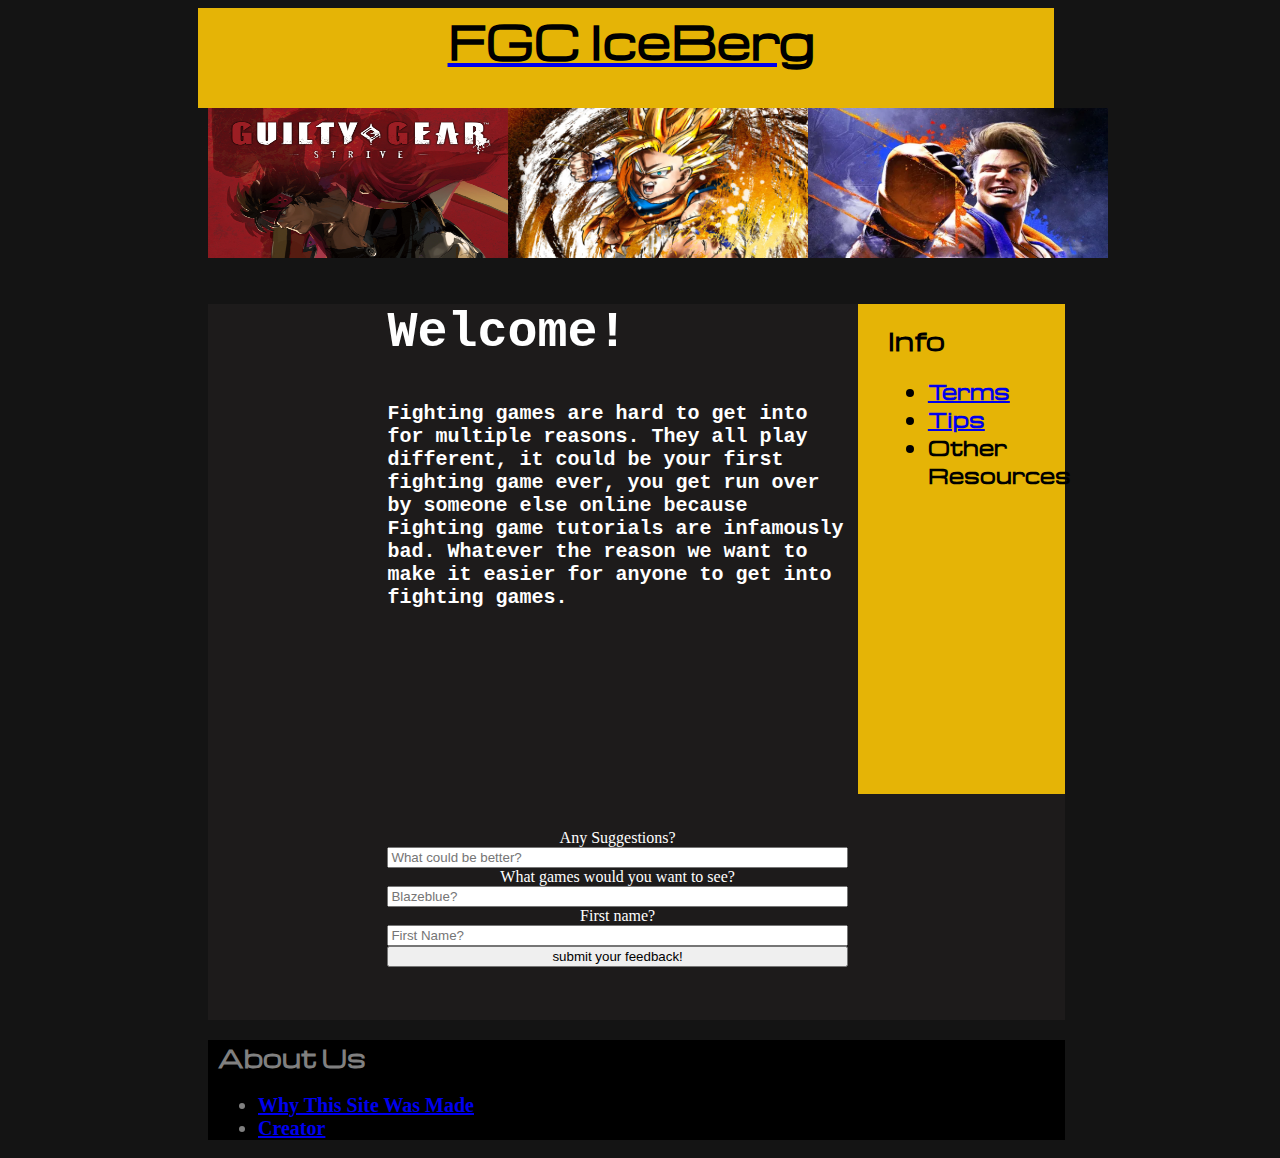
<file: index.html>
<!DOCTYPE html>

<html>

	<head>
		<meta charset="Utf-8">
		<meta name="viewport" content="width=device-width, initial-scale=1.0">

		<link href="css/styles.css" type="text/css" rel="stylesheet"/>

		<link rel="preconnect" href="https://fonts.googleapis.com">
		<link rel="preconnect" href="https://fonts.gstatic.com" crossorigin>
		<link href="https://fonts.googleapis.com/css2?family=Martian+Mono:wght@100..800&display=swap" rel="stylesheet">

	<Title>FGC IceBerg</Title>
	</head>
	
	<body>
		<div>
		<!--includes Company Name and images that act as links to their respective games-->
		<header>
		<a href="index.html"><h1>FGC IceBerg</h1></a>
			<!--Nav with image links-->
			<nav>
				<a href="ggs.html"><img src="pictures/solbadguy.png" width="300" height="150" style="float:left" alt="Guilty Gear Strive"></a>
				<a href="dbfz.html"><img src="pictures/goku.jpg" width="300" height="150"  alt="Dragonball Fighterz"></a>
				<a href="sf6.html"><img src="pictures/luke.webp" width="300" height="150" style="float:right" alt="Street Fighter 6"></a>
			</nav>
		</header>
		<!-- the main section is for the welcoming message-->
		<main>
			<aside>
			<section>
			<h2>Info</h2>
			<ul id="GI">
				<li><a href="terms.html">Terms</a></li>
				<li><a href="tips.html"> Tips</a></li>
				<li>Other Resources</li>
				
			</ul>
			</section>
			</aside>
			<!--Welcome message-->
			<section>
				<article>
				<h2 id="Welcome">Welcome!</h2>
				<p> 
					Fighting games are hard to get into for multiple reasons. They all play different, it could be your first fighting game ever, you get run over by someone else online because Fighting game tutorials are infamously bad. Whatever the reason we want to make it easier for anyone to get into fighting games.
				</p>
				</article>
			</section>
		<form name="Suggestions" action="#" method="get">
			<label for="Feedback" style="color: white;">Any Suggestions?</label>
			<input type="text" id="Feedback" name="Feedback" placeholder="What could be better?">
			
			<label for="Games" style="color: white;">What games would you want to see?</label>
			<input type="text" id="Games" name="Games" placeholder="Blazeblue?">

			<label for="Firstname" style="color: white;"> First name?</label>
			<input type="text" id="Firstname" name="Firstname" placeholder="First Name?">

			<input type="submit" value="submit your feedback!">
 		
		</form>
		</main>
		
		
		<!--About Us Section--> 
		<footer>
			<section>
			<h2>About Us</h2>	
			<ul>
				<li><a href="wtswm.html">Why This Site Was Made</a></li>
				<li><a href="creator.html">Creator</a></li>
			</ul>
			</section>
		</footer>
		</div>
	</body>


</html>
</file>
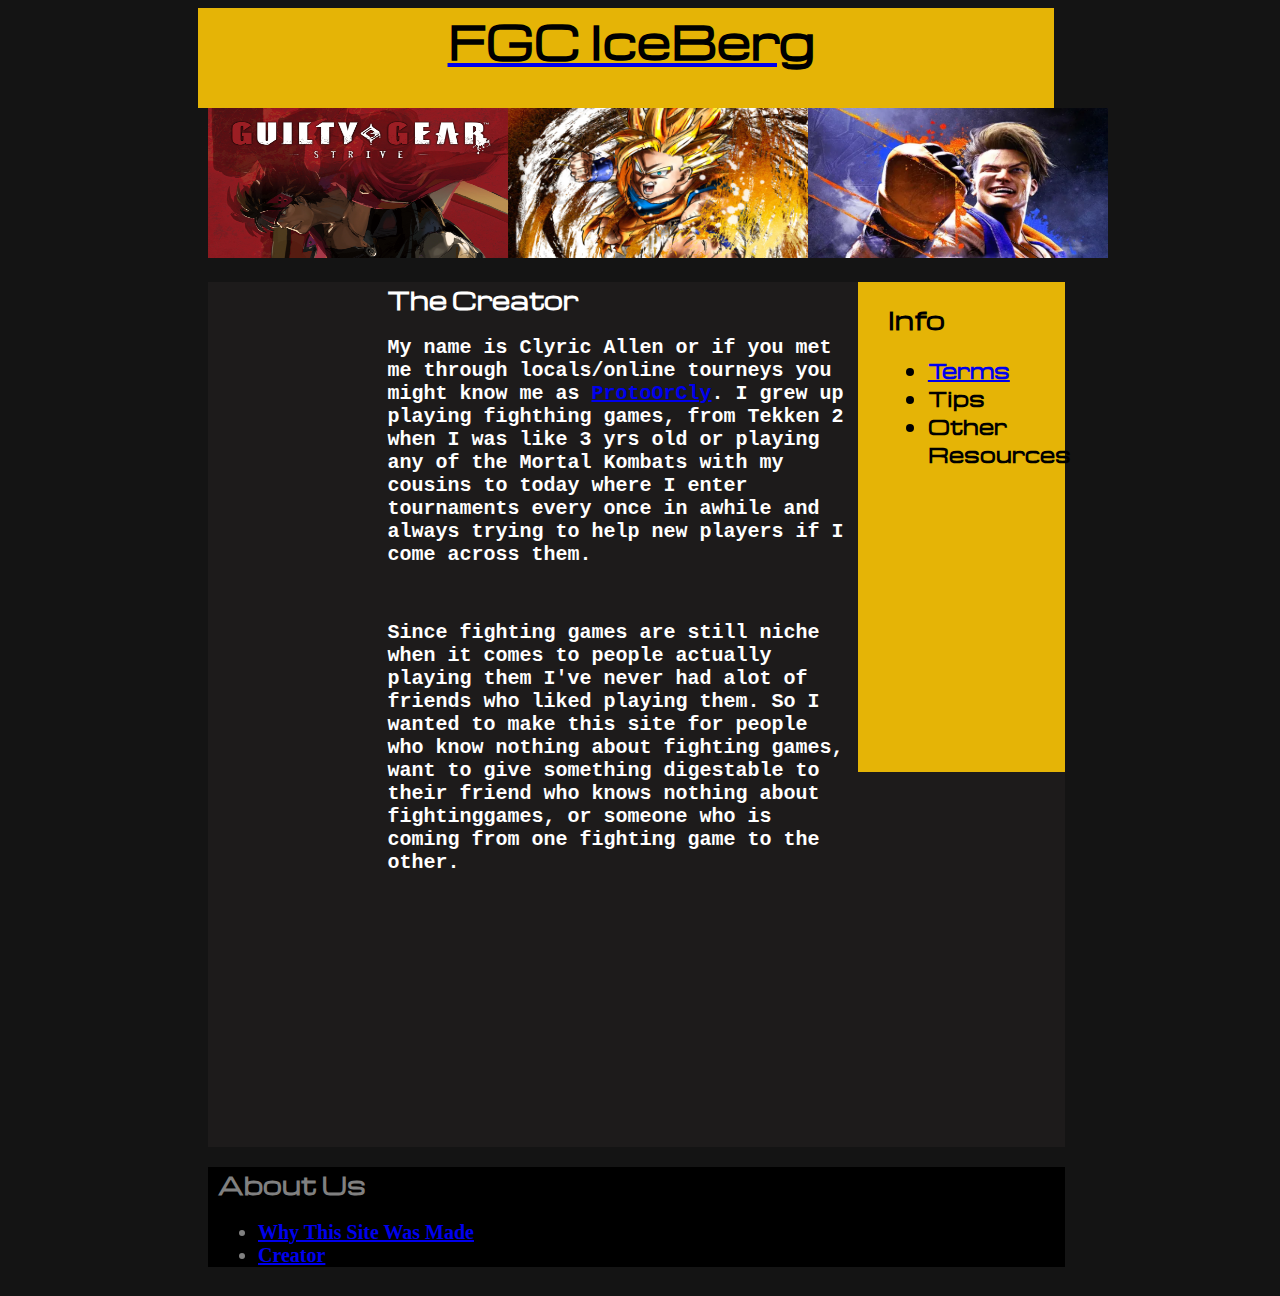
<file: creator.html>
<!DOCTYPE html>
<html lang="en">
<head>
    <meta charset="UTF-8">
    <meta name="viewport" content="width=device-width, initial-scale=1.0">
    <link href="css/styles.css" type="text/css" rel="stylesheet"/>

		<link rel="preconnect" href="https://fonts.googleapis.com">
		<link rel="preconnect" href="https://fonts.gstatic.com" crossorigin>
		<link href="https://fonts.googleapis.com/css2?family=Martian+Mono:wght@100..800&display=swap" rel="stylesheet">

    <title>Creator Info</title>
</head>
<body>
    <div>
		<!--includes Company Name and images that act as links to their respective games-->
		<header>
		<a href="index.html"><h1>FGC IceBerg</h1></a>
			<!--Nav with image links-->
			<nav>
				<a href="ggs.html"><img src="pictures/solbadguy.png" width="300" height="150" style="float:left" alt="Guilty Gear Strive"></a>
				<a href="dbfz.html"><img src="pictures/goku.jpg" width="300" height="150"  alt="Dragonball Fighterz"></a>
				<a href="sf6.html"><img src="pictures/luke.webp" width="300" height="150" style="float:right" alt="Street Fighter 6"></a>
			</nav>
		</header>
		<main>
			<aside>
			<section>
			<h2>Info</h2>
			<ul id="GI">
				<li><a href="terms.html">Terms</a></li>
				<li>Tips</li>
				<li>Other Resources</li>
				
			</ul>
			</section>
			</aside>
            <section>
				<article>
                    <h2>The Creator</h2>
                    <p>My name is Clyric Allen or if you met me through locals/online tourneys you might know me as <a href="https://www.start.gg/user/ec2d2d21/results">ProtoOrCly</a>. I grew up playing fighthing games, from Tekken 2 when I was like 3 yrs old or playing any of the Mortal Kombats with my cousins to today where I enter tournaments every once in awhile and always trying to help new players if I come across them.</p>
                    <br>
                    <p>Since fighting games are still niche when it comes to people actually playing them I've never had alot of friends who liked playing them. So I wanted to make this site for people who know nothing about fighting games, want to give something digestable to their friend who knows nothing about fightinggames, or someone who is coming from one fighting game to the other.  </p>
                </article>
			</section>
            </main>
            <!--About Us Section--> 
		<footer>
			<section>
			<h2>About Us</h2>	
			<ul>
				<li><a href="wtswm.html">Why This Site Was Made</a></li>
				<li><a href="creator.html">Creator</a></li>
			</ul>
			</section>
		</footer>
        </div>

    </body>
</html>
</file>
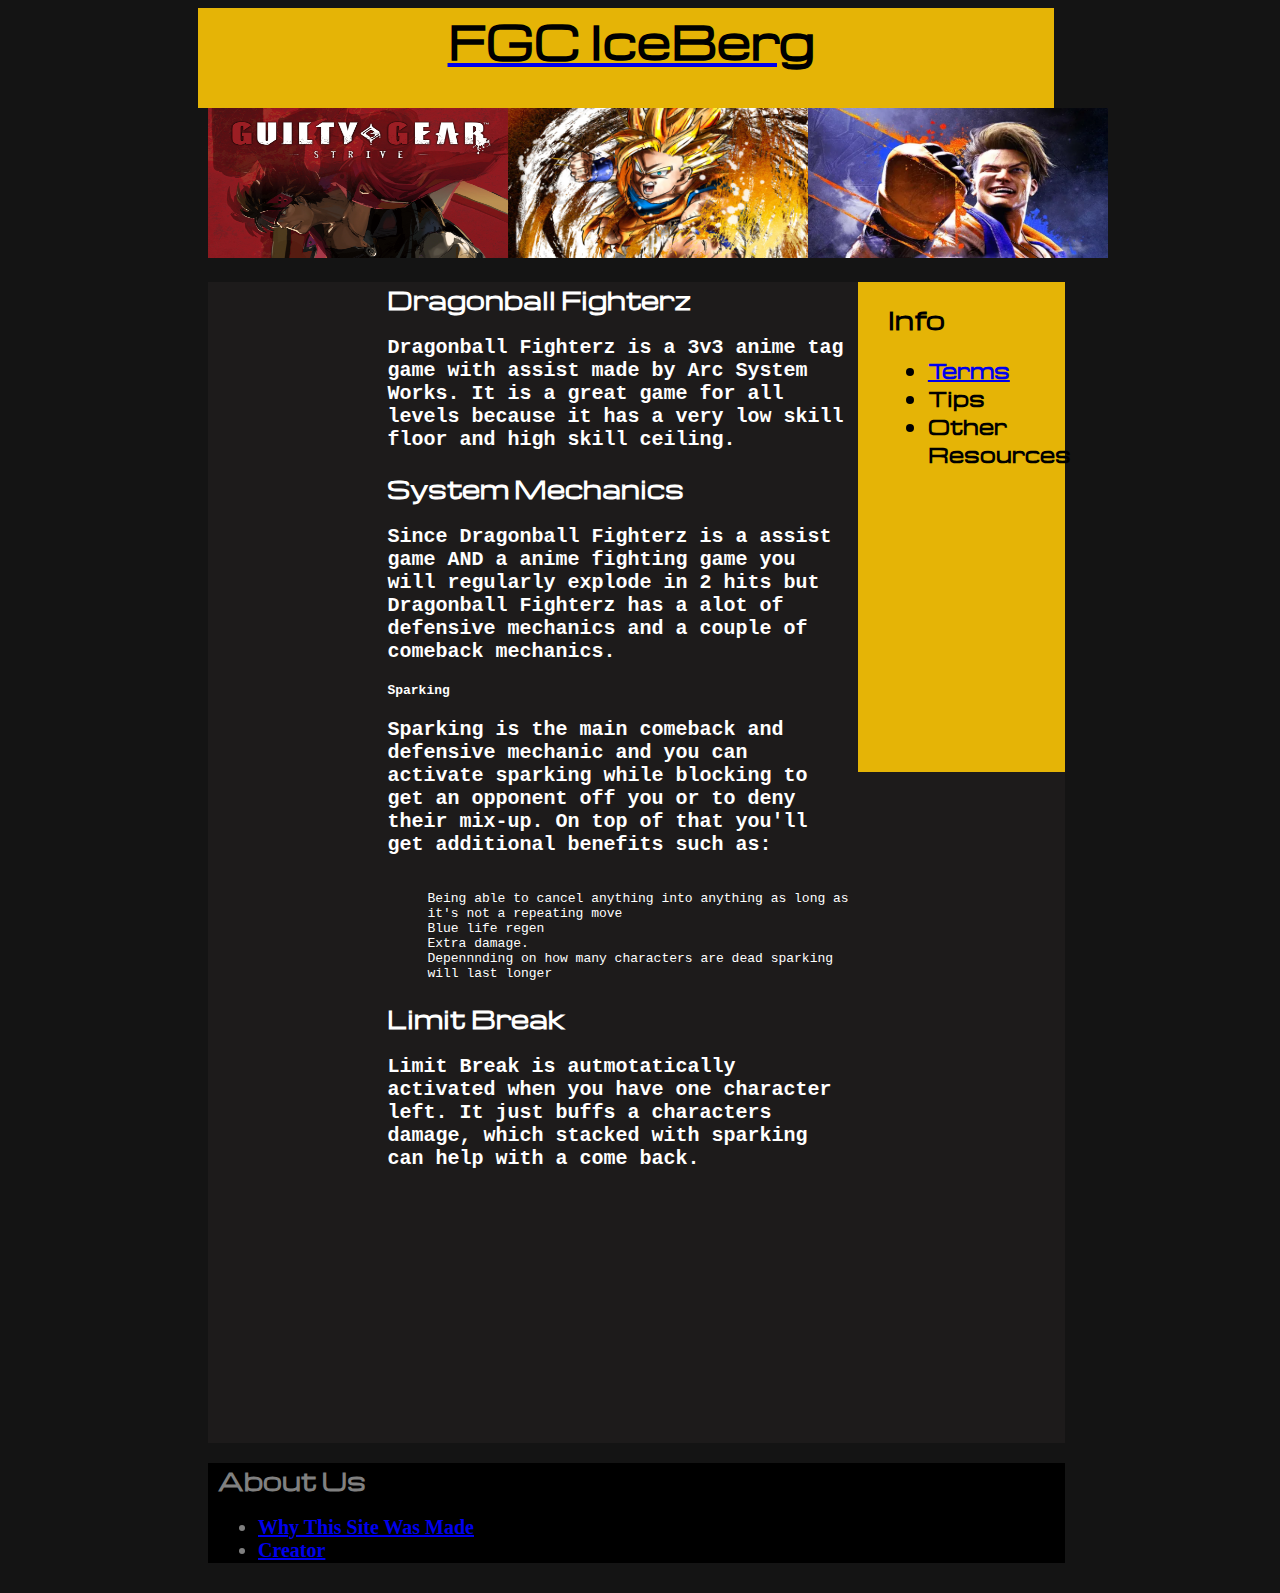
<file: dbfz.html>
<!DOCTYPE html>

<html>

	<head>
		<meta charset="Utf-8">
		<meta name="viewport" content="width=device-width, initial-scale=1.0">

		<link href="css/styles.css" type="text/css" rel="stylesheet"/>

		<link rel="preconnect" href="https://fonts.googleapis.com">
		<link rel="preconnect" href="https://fonts.gstatic.com" crossorigin>
		<link href="https://fonts.googleapis.com/css2?family=Martian+Mono:wght@100..800&display=swap" rel="stylesheet">

	<Title>FGC IceBerg</Title>
	</head>
	<body>
		<div>
		<!--includes Company Name and images that act as links to their respective games-->
		<header>
			<a href="index.html"><h1>FGC IceBerg</h1></a>
			<!--Nav with image links-->
			<nav>
				<a href="ggs.html"><img src="pictures/solbadguy.png" width="300" height="150" style="float:left"></a>
				<a href="dbfz.html"><img src="pictures/goku.jpg" width="300" height="150" style="float:center"></a>
				<a href="sF6.html"><img src="pictures/luke.webp" width="300" height="150" style="float:right"></a>
			</nav>
		</header>
		<!-- the main section for the Dragonball Fighterz page-->
		<main>
			<aside>
			<section>
			<h2>Info</h2>
			<ul id="GI">
				<li><a href="terms.html">Terms</a></li>
				<li>Tips</li>
				<li>Other Resources</li>
				
			</ul>
			</section>
			</aside>
			<article>
				<h2>Dragonball Fighterz</h2>
				<p>Dragonball Fighterz is a 3v3 anime tag game with assist made by Arc System Works. It is a great game for all levels because it has a very low skill floor and high skill ceiling.</p>
				<h2>System Mechanics</h2>
				<p>Since Dragonball Fighterz is a assist game AND a anime fighting game you will regularly explode in 2 hits but Dragonball Fighterz has a alot of defensive mechanics and a couple of comeback mechanics.</p>
				<dt>Sparking</dt>
				<p>Sparking is the main comeback and defensive mechanic and you can activate sparking while blocking to get an opponent off you or to deny their mix-up. On top of that you'll get additional benefits such as:</p>
				<br>
				<dd>Being able to cancel anything into anything as long as it's not a repeating move</dd>
				<dd>Blue life regen</dd>
				<dd>Extra damage.</dd>
				<dd>Depennnding on how many characters are dead sparking will last longer</dd>

				<h2>Limit Break</h2>
				<p>Limit Break is autmotatically activated when you have one character left. It just buffs a characters damage, which stacked with sparking can help with a come back.</p>
			</article>
		</main>
		
		
		<!--About Us Section--> 
		<footer>
			<section>
			<h2>About Us</h2>	
			<ul>
				<li><a href="wtswm.html">Why This Site Was Made</a></li>
				<li><a href="creator.html">Creator</a></li>
			</ul>
			</section>
		</footer>
		</div>
	</body>


</html>
</file>
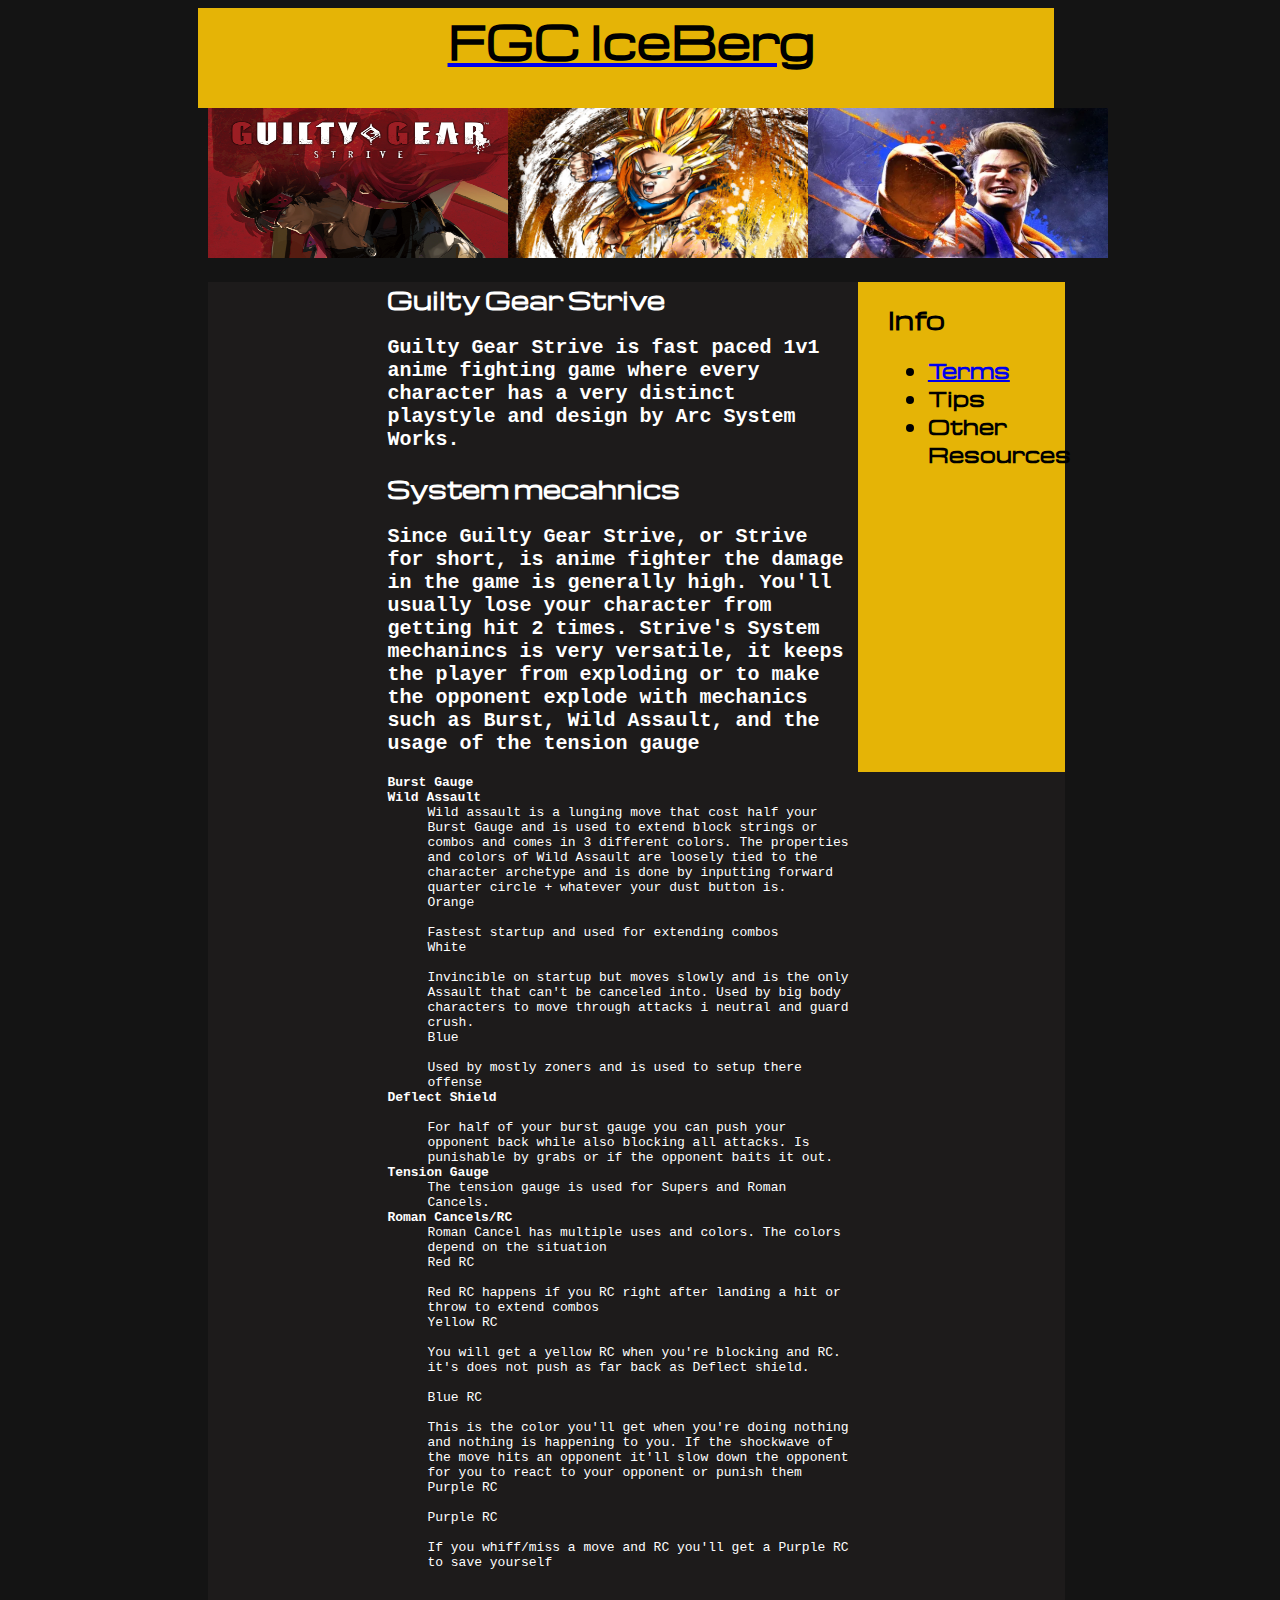
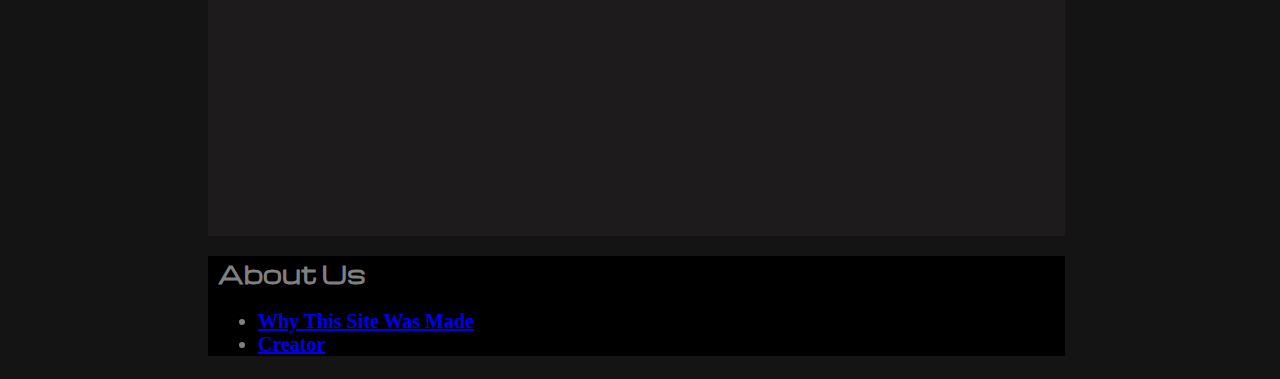
<file: ggs.html>
<!DOCTYPE html>

<html>

	<head>
		<meta charset="Utf-8">
		<meta name="viewport" content="width=device-width, initial-scale=1.0">

		<link href="css/styles.css" type="text/css" rel="stylesheet"/>

		<link rel="preconnect" href="https://fonts.googleapis.com">
		<link rel="preconnect" href="https://fonts.gstatic.com" crossorigin>
		<link href="https://fonts.googleapis.com/css2?family=Martian+Mono:wght@100..800&display=swap" rel="stylesheet">

	<Title>FGC IceBerg</Title>
	</head>
	<body>
		<div>
		<!--includes Company Name and images that act as links to their respective games-->
		<header>
			<a href="index.html"><h1>FGC IceBerg</h1></a>
			<!--Nav with image links-->
			<nav>
				<a href="ggs.html"><img src="pictures/solbadguy.png" width="300" height="150" style="float:left"></a>
				<a href="dbfz.html"><img src="pictures/goku.jpg" width="300" height="150" style="float:center"></a>
				<a href="sf6.html"><img src="pictures/luke.webp" width="300" height="150" style="float:right"></a>
			</nav>
		</header>
		<!-- the main section is for the welcoming message-->
		<main>
			<aside>
			<section>
			<h2>Info</h2>
			<ul id="GI">
				<li><a href="terms.html">Terms</a></li>
				<li>Tips</li>
				<li>Other Resources</li>
				
			</ul>
			</section>
			</aside>
			<section>
				<article>
					<h2>Guilty Gear Strive</h2>
					<p>Guilty Gear Strive is fast paced 1v1 anime fighting game where every character has a very distinct playstyle and design by Arc System Works.</p>

					<h2>System mecahnics</h2>
					<p> Since Guilty Gear Strive, or Strive for short, is anime fighter the damage in the game is generally high. You'll usually lose your character from getting hit 2 times. Strive's System mechanincs is very versatile, it keeps the player from exploding or to make the opponent explode with mechanics such as Burst, Wild Assault, and the usage of the tension gauge</p>

					<dl>
						<dt>Burst Gauge</dt>
						<dt>Wild Assault</dt>
						<dd>Wild assault is a lunging move that cost half your Burst Gauge and is used to extend block strings or combos and comes in 3 different colors. The properties and colors of Wild Assault are loosely tied to the character archetype and is done by inputting forward quarter circle + whatever your dust button is. </dd>

						<dd>Orange</dd>
						<br>
						<dd>Fastest startup and used for extending combos</dd>
						
						<dd>White</dd>
						<br>
						<dd>Invincible on startup but moves slowly and is the only Assault that can't be canceled into. Used by big body characters to move through attacks i neutral and guard crush.</dd>
						
						<dd>Blue</dd>
						<br>
						<dd>Used by mostly zoners and is used to setup there offense</dd>
						
						<dt>Deflect Shield</dt>
						<br>
						<dd>For half of your burst gauge you can push your opponent back while also blocking all attacks. Is punishable by grabs or if the opponent baits it out.</dd>

						<dt>Tension Gauge</dt>
						
						<dd>The tension gauge is used for Supers and Roman Cancels. </dd>

						<dt>Roman Cancels/RC</dt>
						<dd>Roman Cancel has multiple uses and colors. The colors depend on the situation</dd>

						<dd>Red RC</dd>
						<br>
						<dd>Red RC happens if you RC right after landing a hit or throw to extend combos</dd>

						<dd>Yellow RC</dd>
						<br>
						<dd>You will get a yellow RC when you're blocking and RC. it's does not push as far back as Deflect shield.</dd>
						<br>
						
						<dd>Blue RC</dd>
						<br>
						<dd>This is the color you'll get when you're doing nothing and nothing is happening to you. If the shockwave of the move hits an opponent it'll slow down the opponent for you to react to your opponent or punish them</dd>

						<dd>Purple RC</dd>
						<br>
						<dd>Purple RC</dd>
						<br>
						<dd>If you whiff/miss a move and RC you'll get a Purple RC to save yourself</dd>


					</dl>
			
				</article>
			</section>
		</main>
		
		
		<!--About Us Section--> 
		<footer>
			<section>
			<h2>About Us</h2>	
			<ul>
				<li><a href="wtswm.html">Why This Site Was Made</a></li>
				<li><a href="creator.html">Creator</a></li>
			</ul>
			</section>
		</footer>
		</div>
	</body>


</html>
</file>
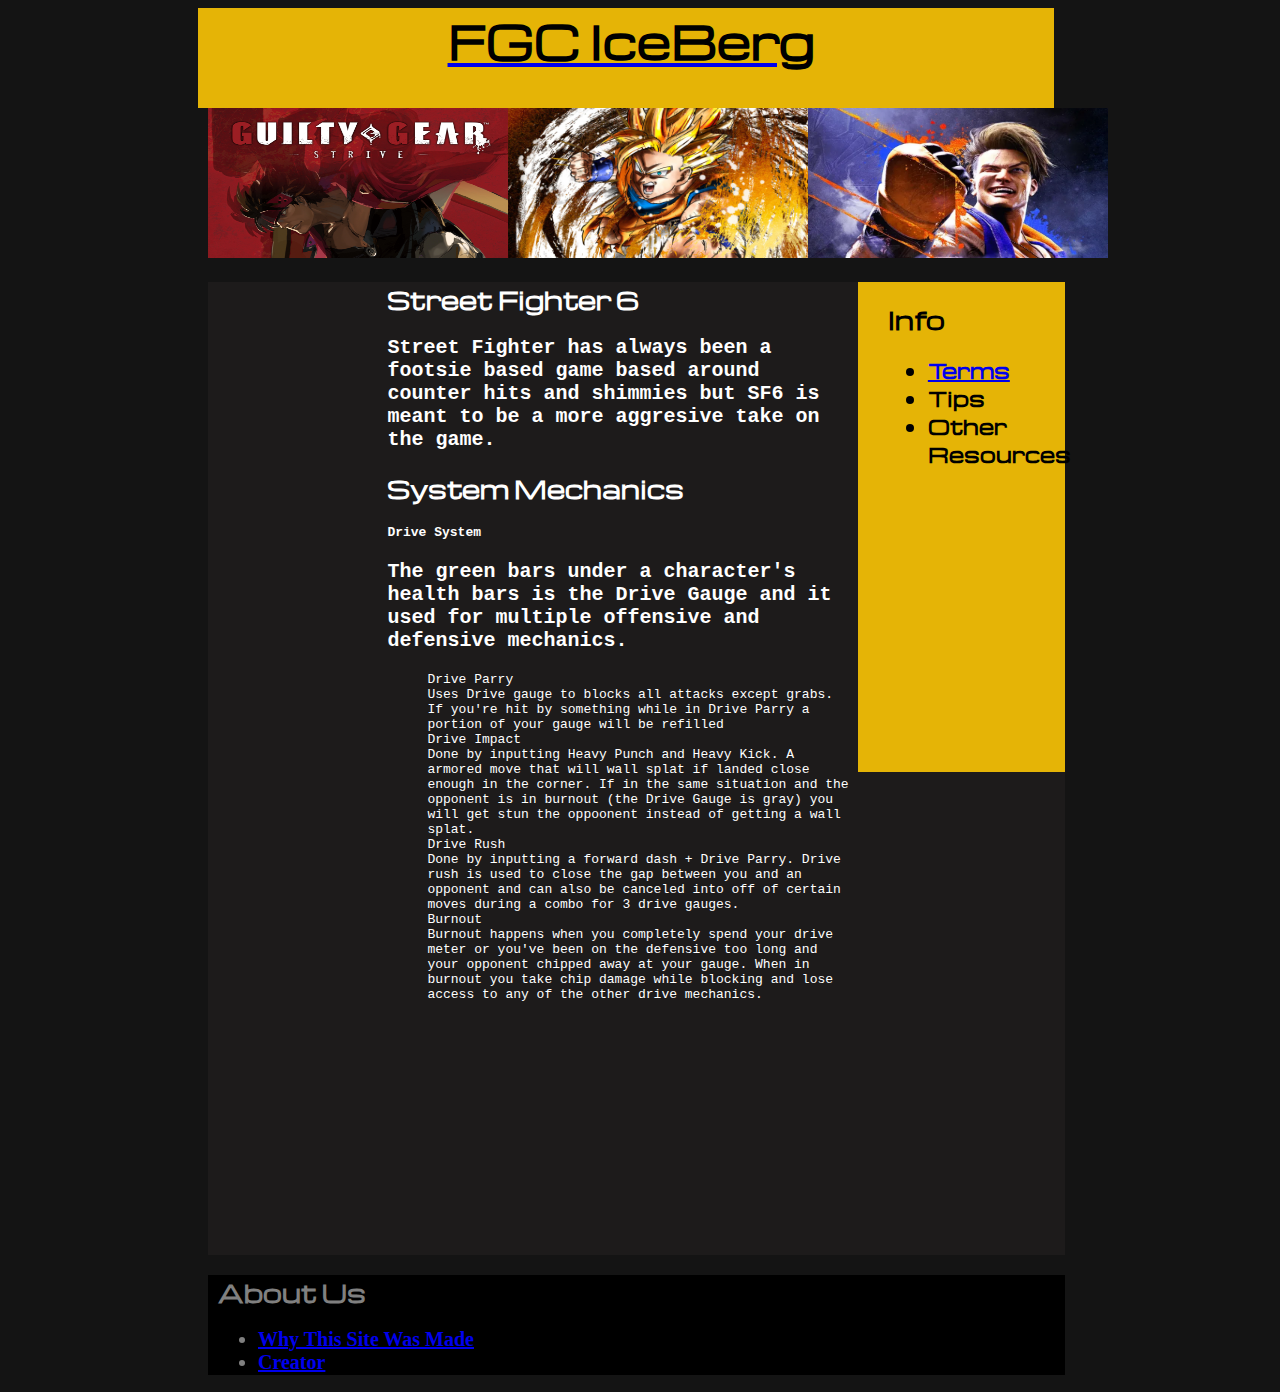
<file: sf6.html>
<!DOCTYPE html>

<html>

	<head>
		<meta charset="Utf-8">
		<meta name="viewport" content="width=device-width, initial-scale=1.0">

		<link href="css/styles.css" type="text/css" rel="stylesheet"/>

		<link rel="preconnect" href="https://fonts.googleapis.com">
		<link rel="preconnect" href="https://fonts.gstatic.com" crossorigin>
		<link href="https://fonts.googleapis.com/css2?family=Martian+Mono:wght@100..800&display=swap" rel="stylesheet">

	<Title>FGC IceBerg</Title>
	</head>
	<body>
		<div>
		<!--includes Company Name and images that act as links to their respective games-->
		<header>
			<a href="index.html"><h1>FGC IceBerg</h1></a>
			<!--Nav with image links-->
			<nav>
				<a href="ggs.html"><img src="pictures/solbadguy.png" width="300" height="150" style="float:left"></a>
				<a href="dbfz.html"><img src="pictures/goku.jpg" width="300" height="150" style="float:center"></a>
				<a href="sf6.html"><img src="pictures/luke.webp" width="300" height="150" style="float:right"></a>
			</nav>
		</header>
		<!-- the main section is for the welcoming message-->
		<main>
			<aside>
			<section>
			<h2>Info</h2>
			<ul id="GI">
				<li><a href="terms.html">Terms</a></li>
				<li>Tips</li>
				<li>Other Resources</li>
				
			</ul>
			</section>
			</aside>
			<article>
				<h2>Street Fighter 6</h2>
				<p>Street Fighter has always been a footsie based game based around counter hits and shimmies but SF6 is meant to be a more aggresive take on the game.</p>
				<h2>System Mechanics</h2>
				<dt>Drive System</dt>
				<p>The green bars under a character's health bars is the Drive Gauge and it used for multiple offensive and defensive mechanics.</p>
				<dd>Drive Parry</dd>
				<dd>Uses Drive gauge to blocks all attacks except grabs. If you're hit by something while in Drive Parry a portion of your gauge will be refilled</dd>

				<dd>Drive Impact</dd>
				<dd>Done by inputting Heavy Punch and Heavy Kick. A armored move that will wall splat if landed close enough in the corner. If in the same situation and the opponent is in burnout (the Drive Gauge is gray) you will get stun the oppoonent instead of getting a wall splat.</dd>

				<dd>Drive Rush</dd>
				<dd>Done by inputting a forward dash + Drive Parry. Drive rush is used to close the gap between you and an opponent and can also be canceled into off of certain moves during a combo for 3 drive gauges.</dd>

				<dd>Burnout</dd>
				<dd>Burnout happens when you completely spend your drive meter or you've been on the defensive too long and your opponent chipped away at your gauge. When in burnout you take chip damage while blocking and lose access to any of the other drive mechanics.</dd>

				<dd></dd>
			</article>
		</main>
		
		
		<!--About Us Section--> 
		<footer>
			<section>
			<h2>About Us</h2>	
			<ul>
				<li><a href="wtswm.html">Why This Site Was Made</a></li>
				<li><a href="creator.html">Creator</a></li>
			</ul>
			</section>
		</footer>
		</div>
	</body>


</html>
</file>
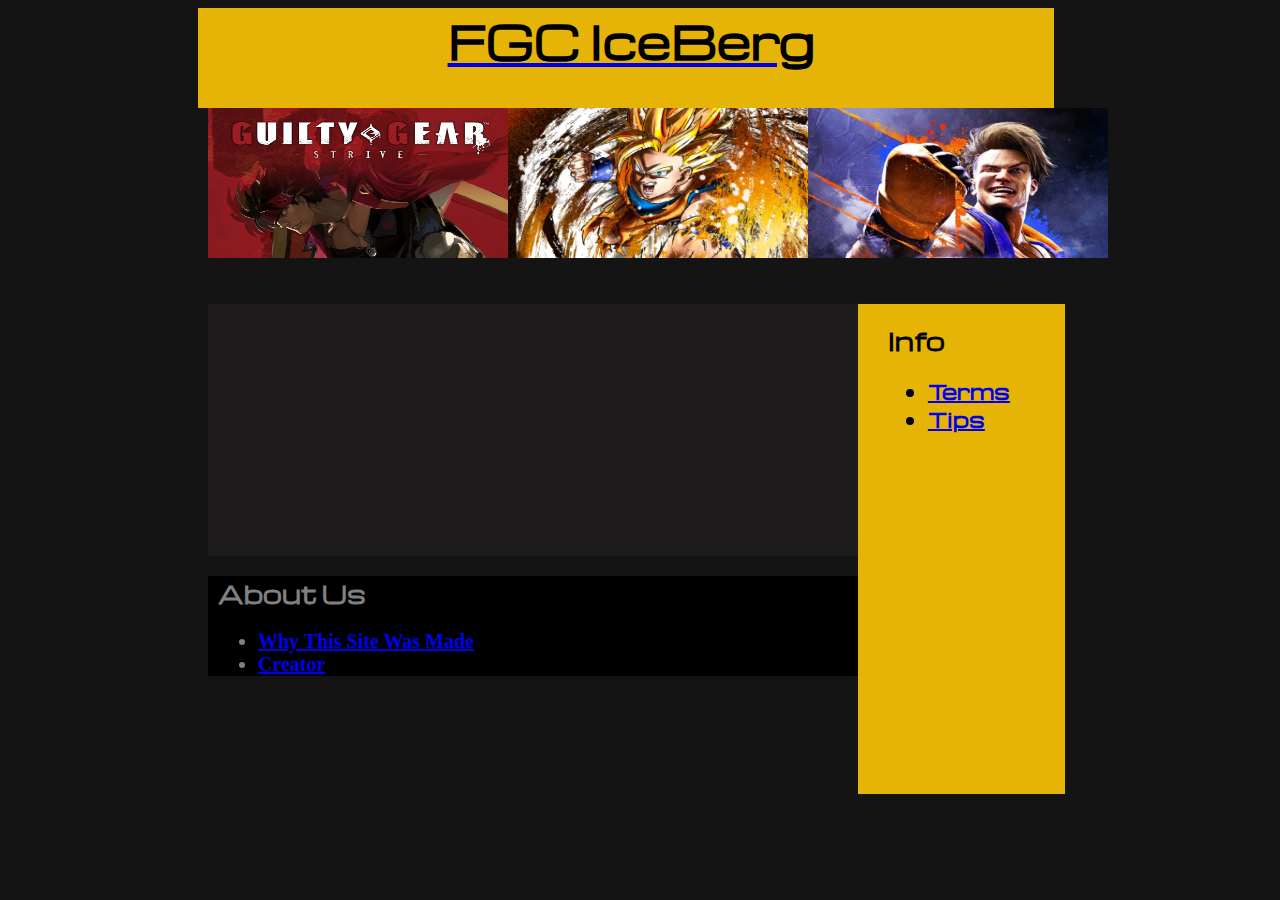
<file: Template.html>
<!DOCTYPE html>

<html>

	<head>
		<meta charset="Utf-8">
		<meta name="viewport" content="width=device-width, initial-scale=1.0">

		<link href="css/styles.css" type="text/css" rel="stylesheet"/>

		<link rel="preconnect" href="https://fonts.googleapis.com">
		<link rel="preconnect" href="https://fonts.gstatic.com" crossorigin>
		<link href="https://fonts.googleapis.com/css2?family=Martian+Mono:wght@100..800&display=swap" rel="stylesheet">

	<Title>FGC IceBerg</Title>
	</head>
	
	<body>
		<div>
		<!--includes Company Name and images that act as links to their respective games-->
		<header>
		<a href="index.html"><h1 id="logo">FGC IceBerg</h1></a>
			<!--Nav with image links-->
			<nav>
				<a href="ggs.html"><img src="pictures/solbadguy.png" height="150" width="300" alt="Guilty Gear Strive"></a>
				<a href="dbfz.html"><img src="pictures/goku.jpg" height="150" width="300" alt="Dragonball Fighterz"></a>
				<a href="sf6.html"><img src="pictures/luke.webp"  height="150" width="300" alt="Street Fighter 6"></a>
			</nav>
		</header>
<!-- the main section is for the welcoming message-->
		<main>
			<aside>
			<section>
			<h2>Info</h2>
			<ul id="GI">
				<li><a href="terms.html">Terms</a></li>
				<li><a href="tips.html"> Tips</a></li>
				
				
			</ul>
			</section>
			</aside>
			<!--Welcome message-->
			<section>
				<article>
<h2 id="Welcome">
</h2>
</article>
			</section>
</main>
		
		
		<!--About Us Section--> 
		<footer>
			<section>
			<h2>About Us</h2>	
			<ul>
				<li><a id="footer" href="wtswm.html">Why This Site Was Made</a></li>
				<li><a id="footer" href="creator.html">Creator</a></li>
			</ul>
			</section>
		</footer>
		</div>
	</body>


</html>
</file>
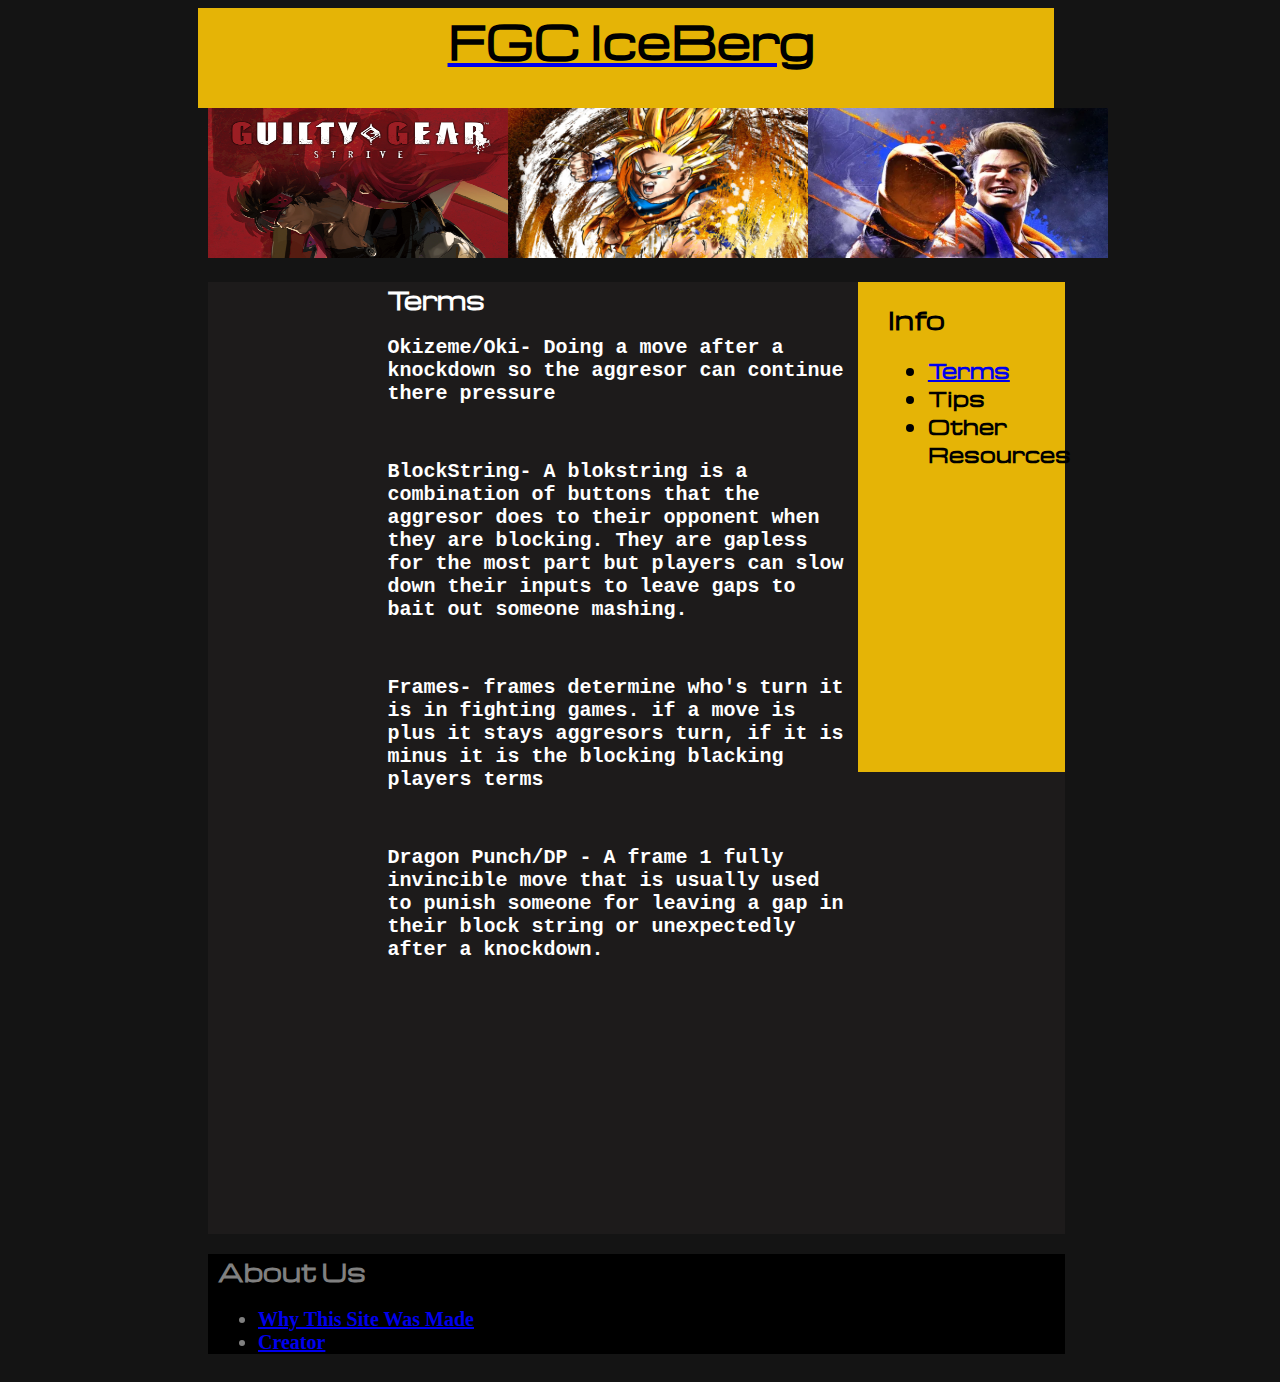
<file: terms.html>
<!DOCTYPE html>

<html>

	<head>
		<meta charset="Utf-8">
		<meta name="viewport" content="width=device-width, initial-scale=1.0">

		<link href="css/styles.css" type="text/css" rel="stylesheet"/>

		<link rel="preconnect" href="https://fonts.googleapis.com">
		<link rel="preconnect" href="https://fonts.gstatic.com" crossorigin>
		<link href="https://fonts.googleapis.com/css2?family=Martian+Mono:wght@100..800&display=swap" rel="stylesheet">

	<Title>FGC IceBerg</Title>
	</head>
	
	<body>
		<div>
		<!--includes Company Name and images that act as links to their respective games-->
		<header>
		<a href="index.html"><h1>FGC IceBerg</h1></a>
			<!--Nav with image links-->
			<nav>
				<a href="ggs.html"><img src="pictures/solbadguy.png" width="300" height="150" style="float:left" alt="Guilty Gear Strive"></a>
				<a href="dbfz.html"><img src="pictures/goku.jpg" width="300" height="150"  alt="Dragonball Fighterz"></a>
				<a href="sf6.html"><img src="pictures/luke.webp" width="300" height="150" style="float:right" alt="Street Fighter 6"></a>
			</nav>
		</header>
		<!-- the main section is for the welcoming message-->
		<main>
			<aside>
			<section>
			<h2>Info</h2>
			<ul id="GI">
				<li><a href="terms.html">Terms</a></li>
				<li>Tips</li>
				<li>Other Resources</li>
				
			</ul>
			</section>
			</aside>
			<!--Welcome message-->
			<section>
				<article>
                    <h2>Terms</h2>
            <p>Okizeme/Oki- Doing a move after a knockdown so the aggresor can continue there pressure</p>
			<br>		
			<p>BlockString- A blokstring is a combination of buttons that the aggresor does to their opponent when they are blocking. They are gapless for the most part but players can slow down their inputs to leave gaps to bait out someone mashing.</p>
			<br>		
       
			<p>Frames- frames determine who's turn it is in fighting games. if a move is plus it stays aggresors turn, if it is minus it is the blocking blacking players terms</p>
			<br>		

			<p>Dragon Punch/DP - A frame 1 fully invincible move that is usually used to punish someone for leaving a gap in their block string or unexpectedly after a knockdown.</p> 
          </pre>

                </article>
			</section>
        </main>
		
		
		<!--About Us Section--> 
		<footer>
			<section>
			<h2>About Us</h2>	
			<ul>
				<li><a href="wtswm.html">Why This Site Was Made</a></li>
				<li><a href="creator.html">Creator</a></li>
			</ul>
			</section>
		</footer>
		</div>
	</body>


</html>
</file>
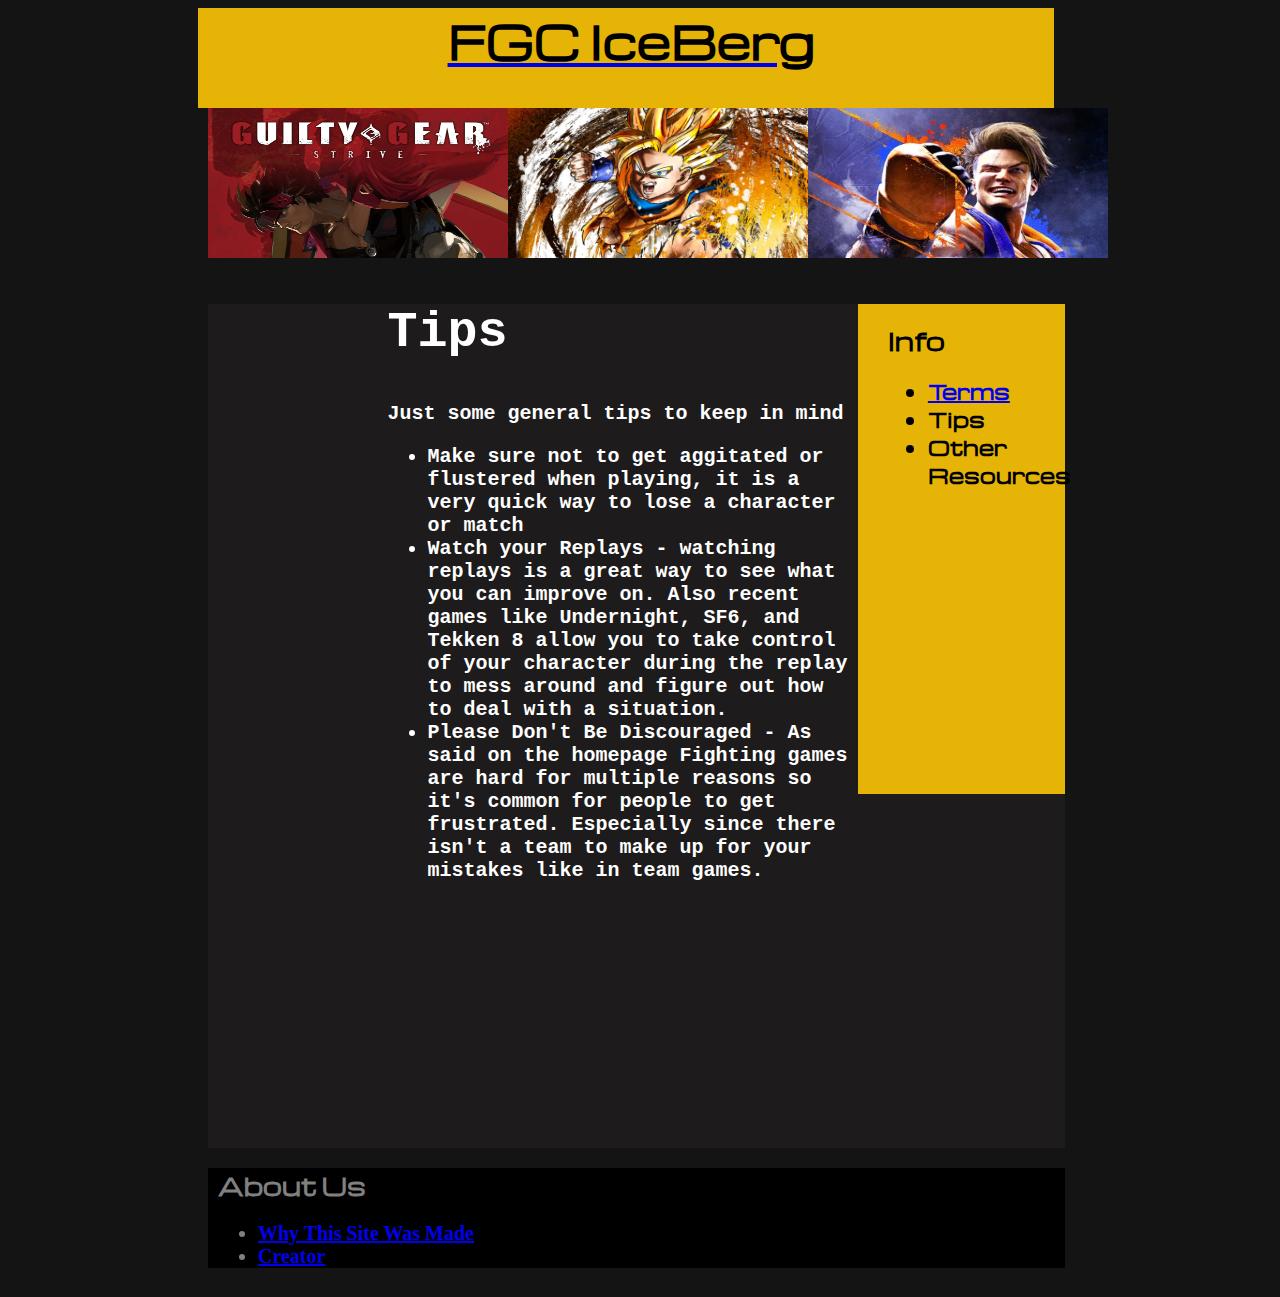
<file: tips.html>
<!DOCTYPE html>

<html>

	<head>
		<meta charset="Utf-8">
		<meta name="viewport" content="width=device-width, initial-scale=1.0">

		<link href="css/styles.css" type="text/css" rel="stylesheet"/>

		<link rel="preconnect" href="https://fonts.googleapis.com">
		<link rel="preconnect" href="https://fonts.gstatic.com" crossorigin>
		<link href="https://fonts.googleapis.com/css2?family=Martian+Mono:wght@100..800&display=swap" rel="stylesheet">

	<Title>Tips</Title>
	</head>
	
	<body>
		<div>
		<!--includes Company Name and images that act as links to their respective games-->
		<header>
		<a href="index.html"><h1>FGC IceBerg</h1></a>
			<!--Nav with image links-->
			<nav>
				<a href="ggs.html"><img src="pictures/solbadguy.png" width="300" height="150" style="float:left" alt="Guilty Gear Strive"></a>
				<a href="dbfz.html"><img src="pictures/goku.jpg" width="300" height="150"  alt="Dragonball Fighterz"></a>
				<a href="sf6.html"><img src="pictures/luke.webp" width="300" height="150" style="float:right" alt="Street Fighter 6"></a>
			</nav>
		</header>
<!-- the main section is for the welcoming message-->
		<main>
			<aside>
			<section>
			<h2>Info</h2>
			<ul id="GI">
				<li><a href="terms.html">Terms</a></li>
				<li>Tips</li>
				<li>Other Resources</li>
			</ul>
			</section>
			</aside>
			<!--Welcome message-->
			<section>
				<article>
                    <h2 id="Welcome">Tips</h2>
                    <p>Just some general tips to keep in mind</p>
                    <ul>
                        <li>Make sure not to get aggitated or flustered when playing, it is a very quick way to lose a character or match</li>
                        <li>Watch your Replays - watching replays is a great way to see what you can improve on. Also recent games like Undernight, SF6, and Tekken 8 allow you to take control of your character during the replay to mess around and figure out how to deal with a situation.</li>
                        <li>Please Don't Be Discouraged - As said on the homepage Fighting games are hard for multiple reasons so it's common for people to get frustrated. Especially since there isn't a team to make up for your mistakes like in team games.</li>
                    </ul>
                </article>
			</section>
</main>
		
		
		<!--About Us Section--> 
		<footer>
			<section>
			<h2>About Us</h2>	
			<ul>
				<li><a href="wtswm.html">Why This Site Was Made</a></li>
				<li><a href="creator.html">Creator</a></li>
			</ul>
			</section>
		</footer>
		</div>
	</body>


</html>
</file>
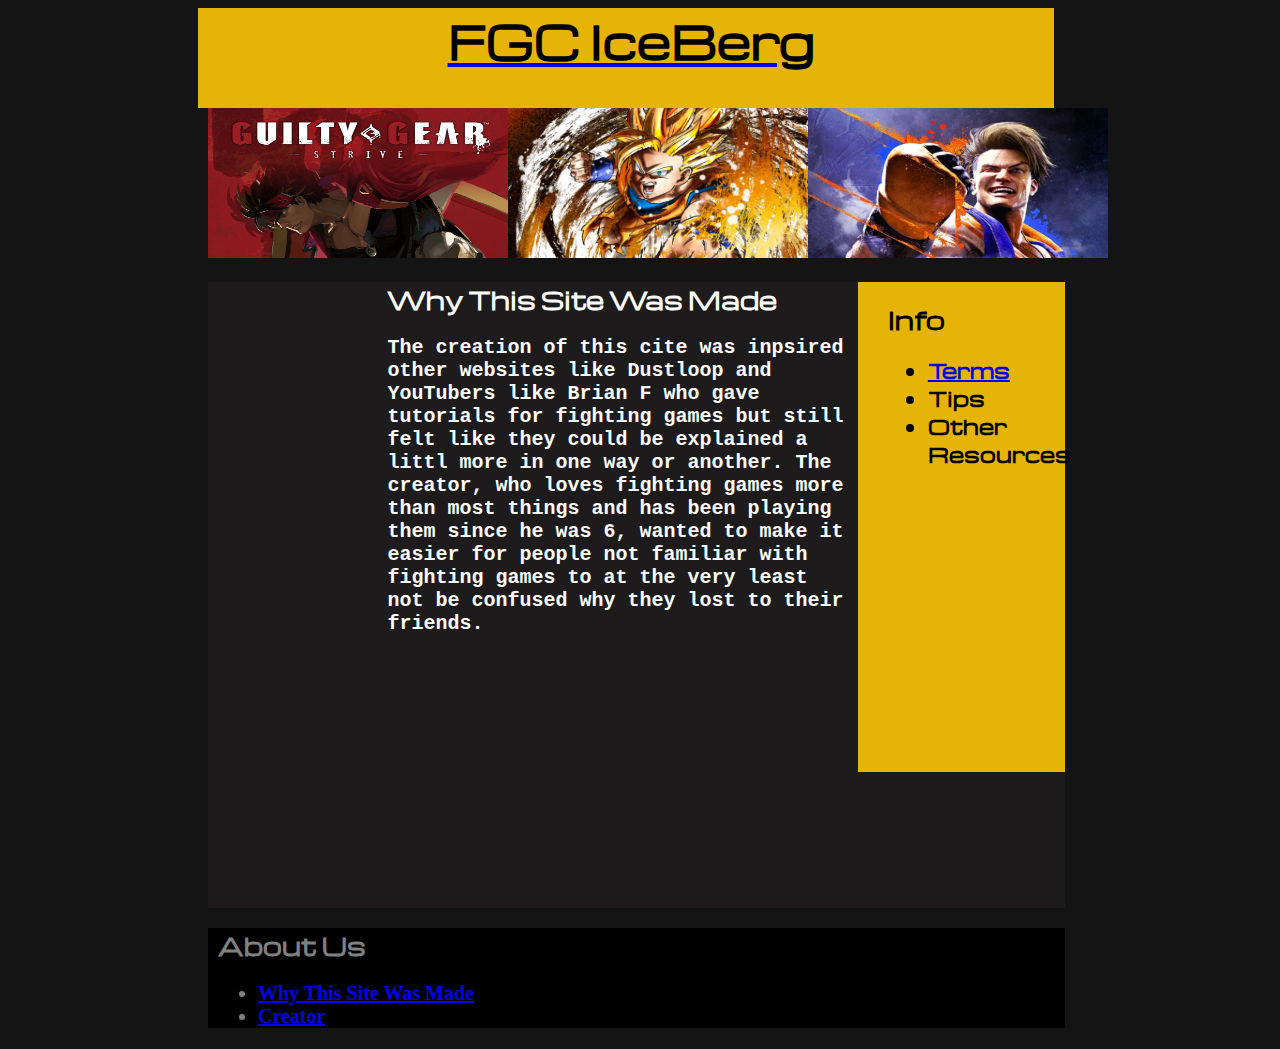
<file: wtswm.html>
<!DOCTYPE html>
<html lang="en">
<head>
    <meta charset="UTF-8">
    <meta name="viewport" content="width=device-width, initial-scale=1.0">
	<link href="css/styles.css" type="text/css" rel="stylesheet"/>

		<link rel="preconnect" href="https://fonts.googleapis.com">
		<link rel="preconnect" href="https://fonts.gstatic.com" crossorigin>
		<link href="https://fonts.googleapis.com/css2?family=Martian+Mono:wght@100..800&display=swap" rel="stylesheet">

    <title>About Us</title>

</head>
<body>
    <div>
		<!--includes Company Name and images that act as links to their respective games-->
		<header>
		<a href="index.html"><h1>FGC IceBerg</h1></a>
			<!--Nav with image links-->
			<nav>
				<a href="ggs.html"><img src="pictures/solbadguy.png" width="300" height="150" style="float:left" alt="Guilty Gear Strive"></a>
				<a href="dbfz.html"><img src="pictures/goku.jpg" width="300" height="150"  alt="Dragonball Fighterz"></a>
				<a href="sf6.html"><img src="pictures/luke.webp" width="300" height="150" style="float:right" alt="Street Fighter 6"></a>
			</nav>
		</header>
		<!-- the main section is for the welcoming message-->
		<main>
			<aside>
			<section>
			<h2>Info</h2>
			<ul id="GI">
				<li><a href="terms.html">Terms</a></li>
				<li>Tips</li>
				<li>Other Resources</li>
				
			</ul>
			</section>
			</aside>
            <section>
				<article>
                    <h2>Why This Site Was Made</h2>
                    <p>The creation of this cite was inpsired other websites like Dustloop and YouTubers like Brian F who gave tutorials for fighting games but still felt like they could be explained a littl more in one way or another. The creator, who loves fighting games more than most things and has been playing them since he was 6, wanted to make it easier for people not familiar with fighting games to at the very least not be confused why they lost to their friends.</p>
                </article>
			</section>
            </main>
			<!--About Us Section--> 
		<footer>
			<section>
			<h2>About Us</h2>	
			<ul>
				<li><a href="wtswm.html">Why This Site Was Made</a></li>
				<li><a href="creator.html">Creator</a></li>
			</ul>
			</section>
		</footer>
        </div>
    </body>
</html>
</file>
<file: css/styles.css>
/* Titles */
h1{
    text-align: center;
    padding-left: 10px;
    height: 100px;
    font-family: michroma;
    font: bold;
    background-color: rgba(229,180,6,255);
    margin-left: 15%;
    margin-right: 15%;
    font-size: 45px;
    width: 67%;
    font-family: michroma;
    margin-top: 0%;
    margin-bottom: 0%;
    color: black;
}

/* Used for headings */
h2{
    font-family: michroma;
    font-weight: bold;
}

p{
    font-weight: bolder;
    font-size: 20px;
}

pre{
    font-weight: bolder;
    font-size: 20px;
}

li{
    font-weight: bolder;
    font-size: 20px;
}
/*The welcome Message On The Homepage*/
#Welcome{
    font-size: 50px;
    font-family: monospace;
    text-align: left;

}
/* General info*/
aside {
    width: 15%;
    padding-left: 30px;
    padding-right: 50px;
    margin-left: 10px;
    float: right;
    background-color: rgba(229,180,6,255);
    display: flex;
    height: 490px;
    text-align: left;
    font-size: 100%;
    font-family: michroma;
    font-weight:900;

    
    }

/*Aside hover color I added for an assignment*/    
aside:hover{
    color: purple;
}

body{
    background-color: rgb(20, 20, 20);
}

main{
    background-color: rgb(29, 27, 27);
    padding-left: 10px;
    margin-left: 200px;
    margin-right: 300px;
    text-align: center;
    padding-bottom: 20%;
    width: 67%;
    margin-top: 0%;
    margin-bottom: 0%;
}
/*Styling for the "About Me" Section*/
footer{
    background-color: black;
    color: gray;
    padding-left: 10px;
    margin-left:200px;
    margin-right:200px;
    height: 100px;
    margin-top: 0%;
    width: 67%;
}

footer:visited{
    color: gray;
}

footer:link{
    color: gray;
}


/* Styling for the pictures used as navigation */
nav{
    display: flex;
    flex-direction: row;
    position: relative;
    left: 200px;
    margin-top: 0%;
    margin-bottom: 0%;
}


article {
    text-align: left;
    color: white;
    margin-left: 20%;
    margin-right: 25%;
    margin-top: 0%;
    margin-bottom: 0%;
    font-family: monospace;
}

/* Form asking for improvements */
form{
   
    display: flex;
    position: relative;
    top: 200px;
    flex-direction: column;
    margin-left: 20%;
    margin-right: 25%;
}

/* list for Wild Assault in GGS page */
dl{
   text-align: left; 
}

dt{
    font-weight: bolder;
}

/* Font for the body paragraphs */
@font-face {
    font-family: 'michroma';
    src: url(../fonts/michroma.woff2) format('woff2'),
         url(../fonts/michroma.woff) format('woff');
    font-weight: 200;
    font-style: normal;

}
</file>
